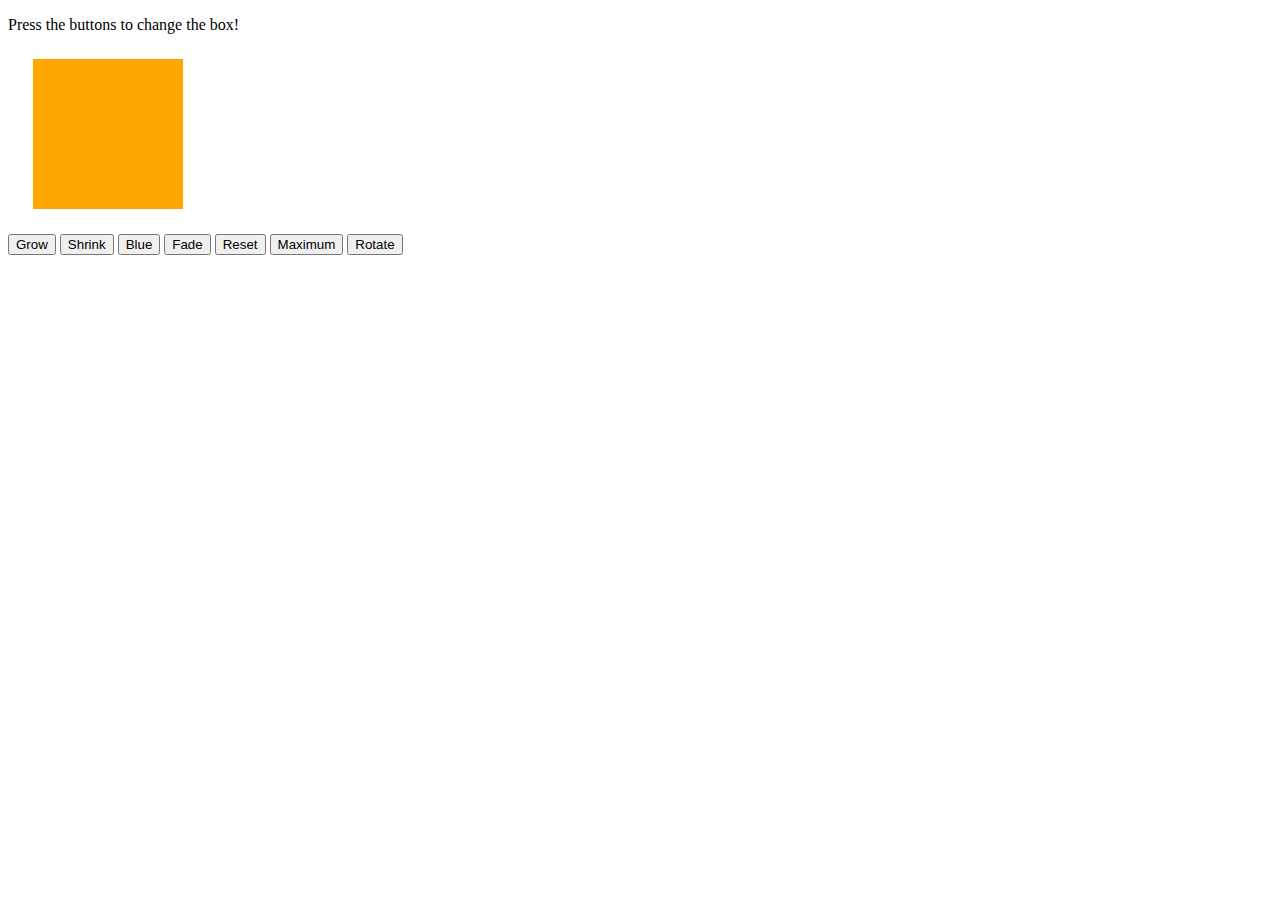
<file: PREWORK_CH/Module-6/index.html>
<!DOCTYPE html>
<html>
<head>
    <title>Jiggle Into JavaScript</title>
    <!-- <script type="text/javascript" src="https://cdnjs.cloudflare.com/ajax/libs/jquery/3.1.0/jquery.min.js"></script> -->
    <script type="text/javascript" src="javascript.js"></script>
</head>
<body>

    <p>Press the buttons to change the box!</p>

    <div id="box" style="height:150px; width:150px; background-color:orange; margin:25px"></div>

    <button id="button1">Grow</button>
    <button id="button7">Shrink</button>
    <button id="button2">Blue</button>
    <button id="button3">Fade</button>
    <button id="button4">Reset</button>
    <button id="button5">Maximum</button>
    <button id="button6">Rotate</button>
    <!--<div class="slidecontainer">
        <input type="range" min="1" max="50" value="25" class="slider" id="slide">
    </div>-->

    <script type="text/javascript" src="javascript.js"></script>

</body>
</html>
</file>
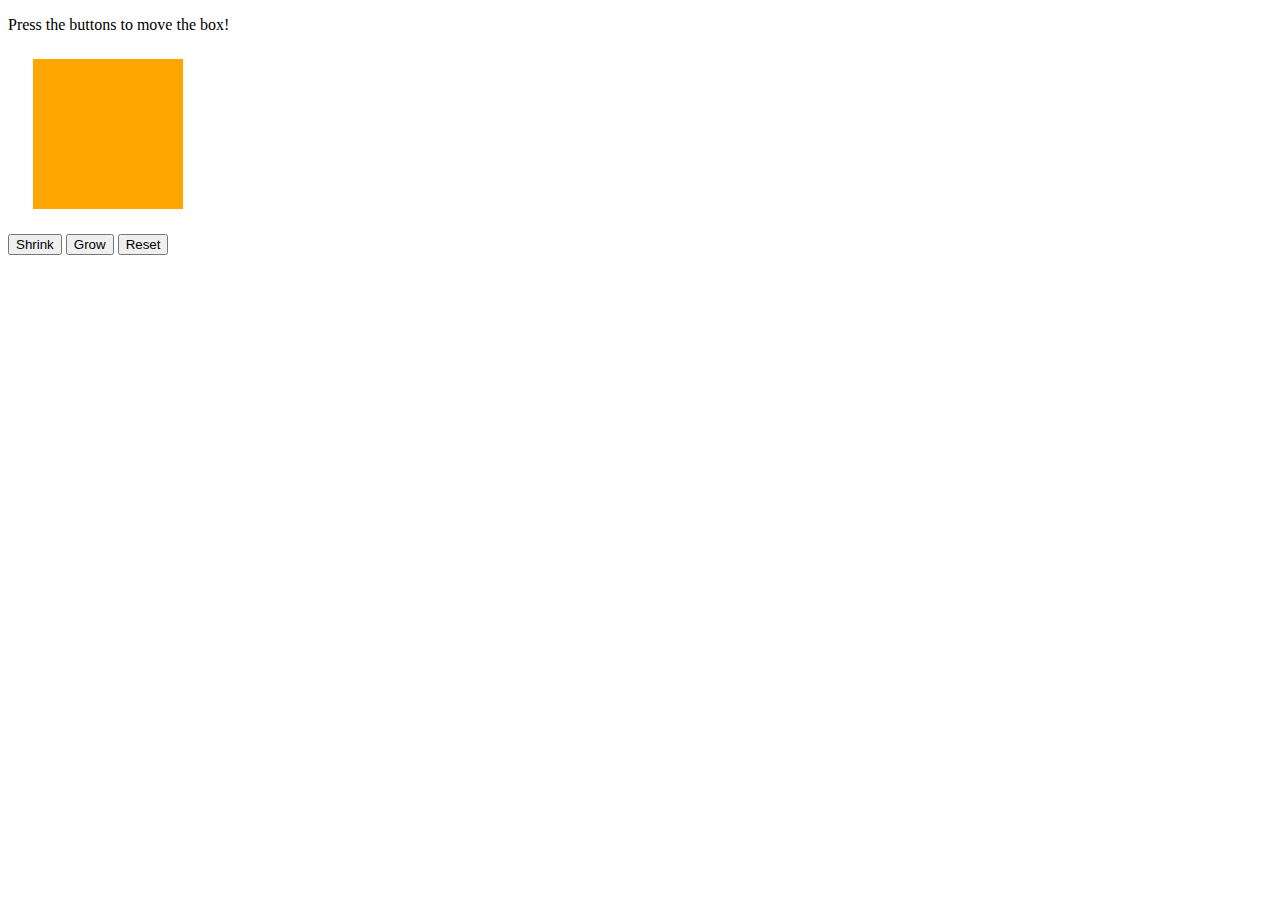
<file: PREWORK_CH/Module-6/index-jstry.html>
<!DOCTYPE html>
<html>
<head>
    <title>Jiggle Into JavaScript</title>
</head>
<body>

    <p>Press the buttons to move the box!</p>

    <div id="box" style="height:150px; width:150px; background-color:orange; margin:25px"></div>

    <button id="shrinkBtn">Shrink</button>
    <button id="growBtn">Grow</button>
    <button id="resetBtn">Reset</button>

    <script type="text/javascript">

        document.getElementById("shrinkBtn").addEventListener("click", function(){

            document.getElementById("box").style.height = "25px";

        });

        document.getElementById("growBtn").addEventListener("click", function(){

            document.getElementById("box").style.height = "250px";

        });

        document.getElementById("resetBtn").addEventListener("click", function(){

            document.getElementById("box").style.height = "150px";

        });

    </script>

</body>
</html>
</file>
